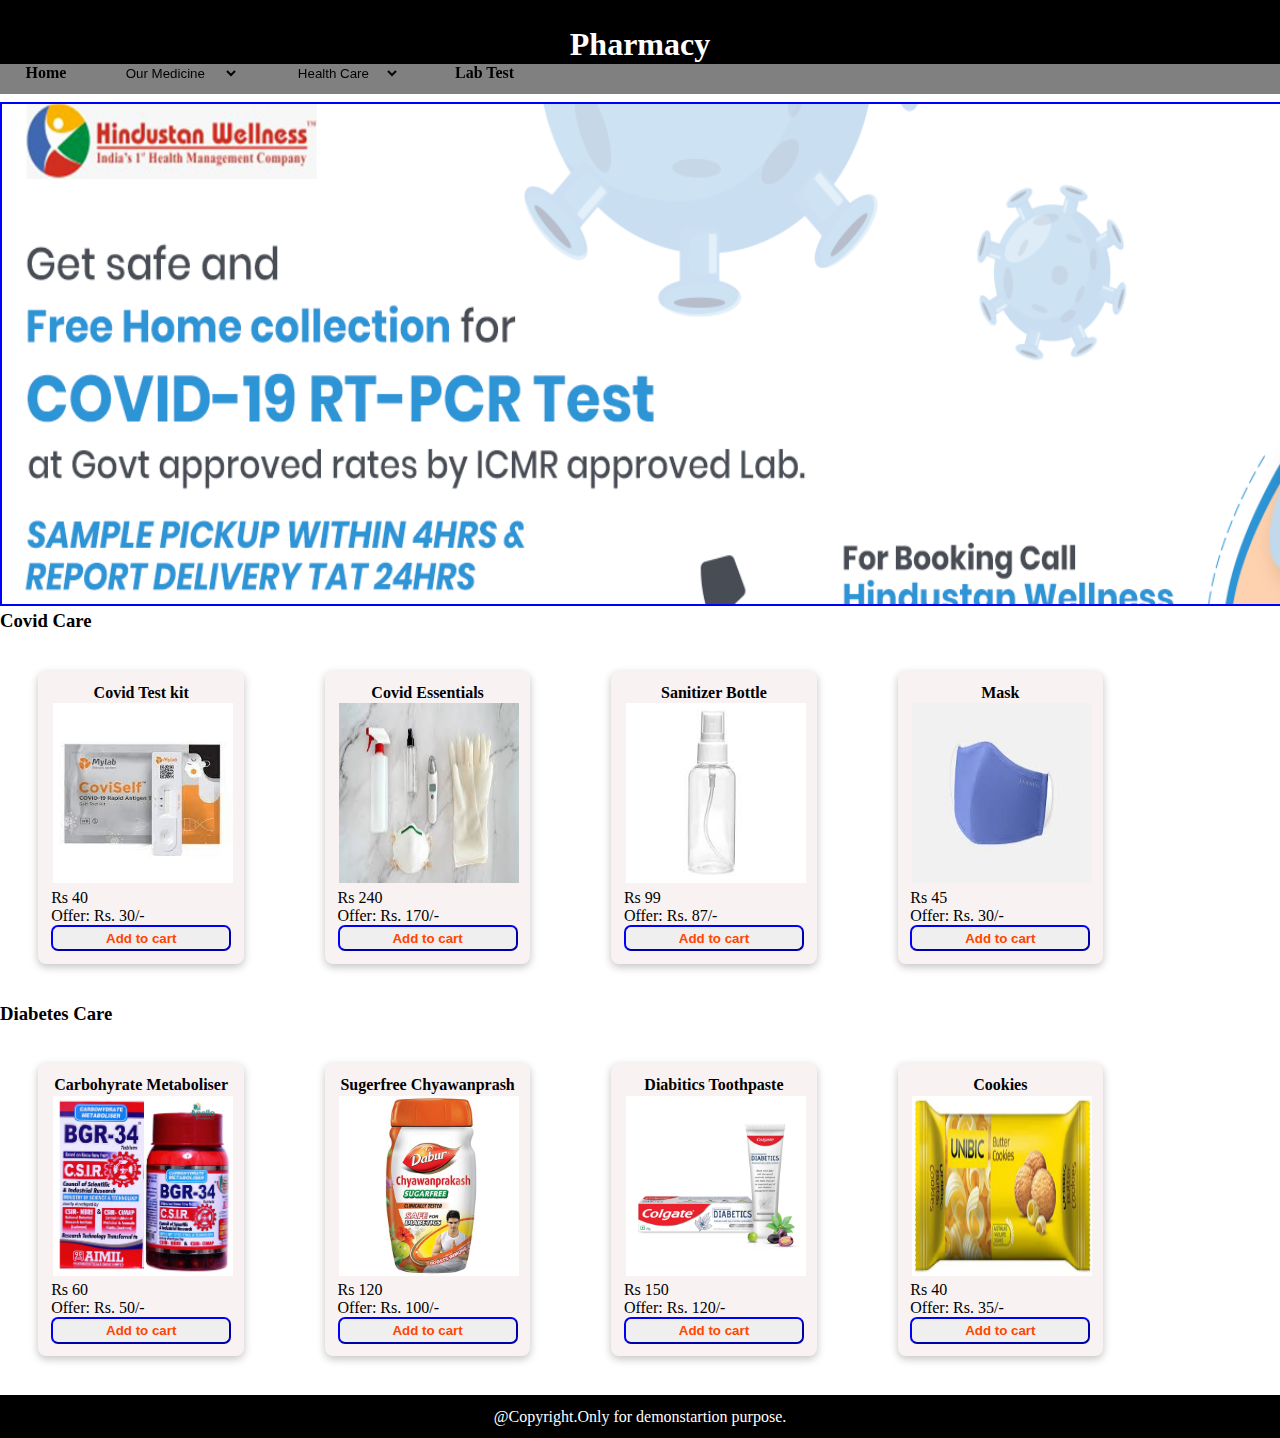
<file: code/index.html>
<!DOCTYPE html>
<html lang="en">
<head>
    <meta charset="UTF-8">
    <meta name="viewport" content="width=device-width, initial-scale=1.0">
    <title>Pharmacy index page</title>
    <link rel="stylesheet" href="indexCSS.css">
</head>
<body>
   <!--header-->
    <header>
        
         <!--<img src="logo.jpg" alt="pharmacy logo">-->
         <h1>Pharmacy</h1>
    </header>
    <!--header-->

    <!--nav-->
    <nav>
        <a href="index.html">Home</a>
        <a href="#ourMedicines">
            <select name="ourmed" id="medicine" class="selector">
                <option value="Our Medicine">Our Medicine</option>
                <option value="fever">Fever</option>
                <option value="muscle pains">Muscle Pains</option>
                <option value="cold and cough">Cold and Cough</option>
            </select>
        </a>
        <a href="#healthCare">
            <select name="healthcare" id="healthcare" class="selector">
                <option value="Health Care">Health Care</option>
                <option value="Baby care">Baby Care</option>
                <option value="Skin care">Skin Care</option>
                <option value="Home care">Home Care</option>
                <option value="Personal Care">Personal Care</option>
                <option value="Pet Care">Pet Care</option>
            </select>
        </a>
        <a href="labTest.html">Lab Test</a>
    </nav>
    <!--nav-->
    <div class="add">
        <img class="image" src="Images/Animation/ani2.png" alt="Free Home Collection for Covid Test">
        <!-- <img class="image" src="Images/Animation/ani1.jpg" alt="Hometown Pharmacy">
        <img class="image" src="Images/Animation/ani3.jpg" alt="Offer on First Order">
        <img class="image" src="Images/Animation/ani4.jpg" alt="Home Delivery of Medicines">
        <img class="image" src="Images/Animation/ani5.jpg" alt="10% Discount for regular customers">
        -->
    </div>

    <div id="covid_care" class="products">
        <h3>Covid Care</h3>
        <div>
            <h4>Covid Test kit</h4>
            <img src="Images/Products/c1.jpg" alt="Covid Test kit">
            <p>Rs 40 <br>Offer: Rs. 30/-</p>
            <button type="submit">Add to cart</button>
        </div>
        <div>
            <h4>Covid Essentials</h4>
            <img src="Images/Products/c2.jpg" alt="Covid Essentials">
            <p>Rs 240 <br>Offer: Rs. 170/-</p>
            <button type="submit">Add to cart</button>
        </div>
        <div>
            <h4>Sanitizer Bottle</h4>
            <img src="Images/Products/c3.jpg" alt="Sanitizer Bottle">
            <p>Rs 99 <br>Offer: Rs. 87/-</p>
            <button type="submit">Add to cart</button>
        </div>
        <div>
            <h4>Mask</h4>
            <img src="Images/Products/c4.jpg" alt="Mask">
            <p>Rs 45 <br>Offer: Rs. 30/-</p>
            <button type="submit">Add to cart</button>
        </div>
    </div>

    <div class="products" id="diabetic_care">
        <h3>Diabetes Care</h3>
        <div>
            <h4>Carbohyrate Metaboliser</h4>
            <img src="Images/Products/d1.jpg" alt="Carbohyrate Metaboliser">
            <p>Rs 60 <br>Offer: Rs. 50/-</p>
            <button type="submit">Add to cart</button>
        </div>
        <div>
            <h4>Sugerfree Chyawanprash</h4>
            <img src="Images/Products/d2.jpg" alt="Sugerfree Chyawanprash">
            <p>Rs 120 <br>Offer: Rs. 100/-</p>
            <button type="submit">Add to cart</button>
        </div>
        <div>
            <h4>Diabitics Toothpaste</h4>
            <img src="Images/Products/d3.jpg" alt="Diabitics Toothpaste">
            <p>Rs 150 <br>Offer: Rs. 120/-</p>
            <button type="submit">Add to cart</button>
        </div>
        <div>
            <h4>Cookies</h4>
            <img src="Images/Products/d4.png" alt="Cookies">
            <p>Rs 40 <br>Offer: Rs. 35/-</p>
            <button type="submit">Add to cart</button>
        </div>
    </div>
    <!--footer-->
    <footer>
        <p>@Copyright.Only for demonstartion purpose.</p>
    </footer>
   <!--footer-->  
</body>
</html>
</file>
<file: code/indexCSS.css>
*{
    margin:0;
    padding: 0;
    
}

header{
    top:0;
    left: 0;
    right: 0;
    width: 100%;
    height: 80px;
    position: fixed;   
    background-color: black;
}
header h1{
   text-align: center;
   color:white;
   padding-top: 2%;
}
header img{
    width: 70px;
    height: 60px;
    padding-left: 40% ;
    padding-top: 1%;
}
nav{
    position: fixed;
    background-color: gray;
    width: 100%;
    height: 30px;
    margin-top: 5%; 
}

nav a{
    text-decoration: none ;
    padding: 2% 2%;
    color: black;
    font-weight: bold;
}

nav a select{
    background-color: gray;
    border: none;
}

.add img{
    border: 2px solid blue;
    width: 100%;
    height: 500px;
    margin-top: 8%;
}

.products div{
    border-radius: 8px;
    box-shadow: rgba(0, 0, 0, 0.24) 0px 3px 8px;
    background-color: rgb(248, 242, 242);
    box-shadow: azure;
    display: inline-block;
    padding: 1%;
    margin: 3%;
}

.products div img{
    width: 180px;
    height: 180px;
    padding: 1%; 
}

.products div h4{
    text-align: center;    
}

.products div button{
    width: 100%;
    border-radius: 7px;
    border-color: blue;
    font-weight: bold;
    color: orangered;
    padding: 2%;
}

footer{
    text-align: center;
    background-color: black;
    color: white;
    padding: 1%;
}
</file>
